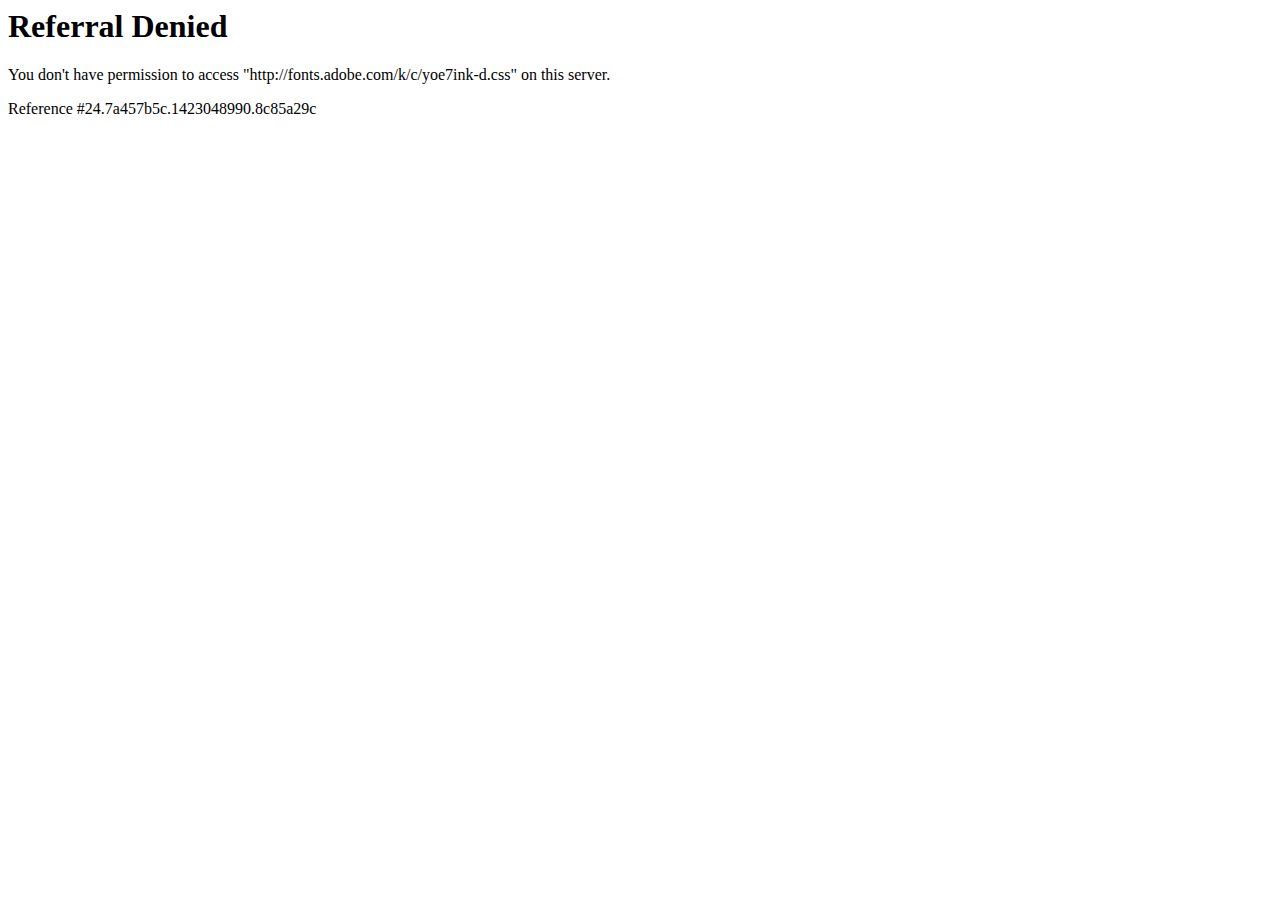
<file: adobecreative-Dateien/a_data/yoe7ink-d.html>
<HTML><HEAD>
<TITLE>Referral Denied</TITLE>
</HEAD><BODY>
<H1>Referral Denied</H1>
You don't have permission to access "http&#58;&#47;&#47;fonts&#46;adobe&#46;com&#47;k&#47;c&#47;yoe7ink&#45;d&#46;css" on this server.<P>
Reference&#32;&#35;24&#46;7a457b5c&#46;1423048990&#46;8c85a29c
</BODY></HTML>
</file>
